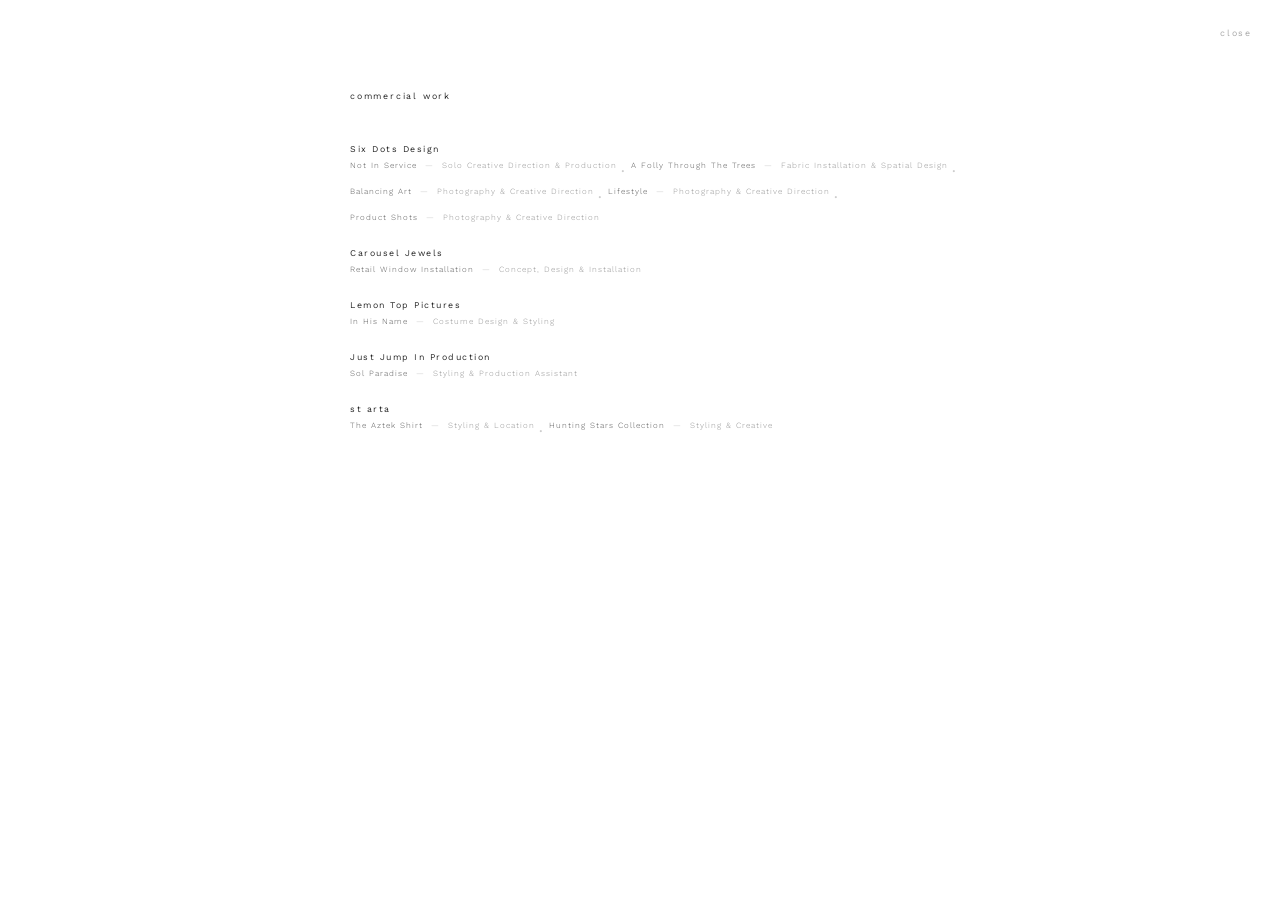
<file: commercial-work.html>
<!DOCTYPE html>
<html lang="en">
<head>
  <meta charset="UTF-8">
  <meta name="viewport" content="width=device-width, initial-scale=1.0">
  <title>Anna Craig — Commercial Work</title>
  <link href="https://fonts.googleapis.com/css2?family=Work+Sans:wght@100;200;300;400;500&display=swap" rel="stylesheet">
  <style>
    * { margin: 0; padding: 0; box-sizing: border-box; }

    body {
      font-family: 'Work Sans', sans-serif;
      letter-spacing: 1.8px;
      line-height: 1.5;
      background: #fff;
      color: #1a1a1a;
    }

    #close-commercial {
      position: fixed; top: 28px; right: 28px;
      background: none; border: none;
      color: rgba(0,0,0,0.35);
      font-size: 0.55rem; font-family: 'Work Sans', sans-serif;
      letter-spacing: 1.8px; cursor: pointer;
      z-index: 10; transition: opacity 0.3s; text-transform: lowercase;
    }
    #close-commercial:hover { opacity: 0.6; }

    .commercial-wrap {
      max-width: 700px;
      margin: 0 auto;
      padding: 90px 28px 80px 60px;
    }

    .commercial-title {
      font-size: 0.55rem;
      font-weight: 400;
      letter-spacing: 1.8px;
      color: rgba(0,0,0,0.85);
      text-transform: lowercase;
      margin-bottom: 40px;
    }

    .client-block {
      margin-bottom: 22px;
    }

    .client-name {
      font-size: 0.55rem;
      font-weight: 400;
      letter-spacing: 1.5px;
      color: rgba(0,0,0,0.85);
      display: block;
      margin-bottom: 4px;
    }

    .jobs-inline {
      display: flex;
      flex-wrap: wrap;
      row-gap: 2px;
    }

    .job-row {
      display: flex;
      flex-wrap: wrap;
      align-items: baseline;
      column-gap: 8px;
      font-size: 0.5rem;
      font-weight: 300;
      letter-spacing: 1px;
      color: rgba(0,0,0,0.5);
      line-height: 1.6;
    }

    .job-name { color: rgba(0,0,0,0.65); }
    .job-role { color: rgba(0,0,0,0.42); }
    .job-role::before { content: "—"; margin-right: 8px; color: rgba(0,0,0,0.25); }
    .job-sep { color: rgba(0,0,0,0.2); margin: 0 4px; }

    @media (max-width: 768px) {
      .commercial-wrap { padding: 60px 20px 60px; }
      .jobs-inline { flex-direction: column; }
      .job-sep { display: none; }
    }
  </style>
</head>
<body>

  <button id="close-commercial" onclick="window.history.back()">close</button>

  <div class="commercial-wrap">
    <div class="commercial-title">commercial work</div>

    <div class="client-block">
      <span class="client-name">Six Dots Design</span>
      <div class="jobs-inline">
        <span class="job-row"><span class="job-name">Not In Service</span><span class="job-role">Solo Creative Direction &amp; Production</span></span><span class="job-sep">·</span>
        <span class="job-row"><span class="job-name">A Folly Through The Trees</span><span class="job-role">Fabric Installation &amp; Spatial Design</span></span><span class="job-sep">·</span>
        <span class="job-row"><span class="job-name">Balancing Art</span><span class="job-role">Photography &amp; Creative Direction</span></span><span class="job-sep">·</span>
        <span class="job-row"><span class="job-name">Lifestyle</span><span class="job-role">Photography &amp; Creative Direction</span></span><span class="job-sep">·</span>
        <span class="job-row"><span class="job-name">Product Shots</span><span class="job-role">Photography &amp; Creative Direction</span></span>
      </div>
    </div>

    <div class="client-block">
      <span class="client-name">Carousel Jewels</span>
      <div class="jobs-inline">
        <span class="job-row"><span class="job-name">Retail Window Installation</span><span class="job-role">Concept, Design &amp; Installation</span></span>
      </div>
    </div>

    <div class="client-block">
      <span class="client-name">Lemon Top Pictures</span>
      <div class="jobs-inline">
        <span class="job-row"><span class="job-name">In His Name</span><span class="job-role">Costume Design &amp; Styling</span></span>
      </div>
    </div>

    <div class="client-block">
      <span class="client-name">Just Jump In Production</span>
      <div class="jobs-inline">
        <span class="job-row"><span class="job-name">Sol Paradise</span><span class="job-role">Styling &amp; Production Assistant</span></span>
      </div>
    </div>

    <div class="client-block">
      <span class="client-name">st arta</span>
      <div class="jobs-inline">
        <span class="job-row"><span class="job-name">The Aztek Shirt</span><span class="job-role">Styling &amp; Location</span></span><span class="job-sep">·</span>
        <span class="job-row"><span class="job-name">Hunting Stars Collection</span><span class="job-role">Styling &amp; Creative</span></span>
      </div>
    </div>
  </div>

</body>
</html>
</file>
